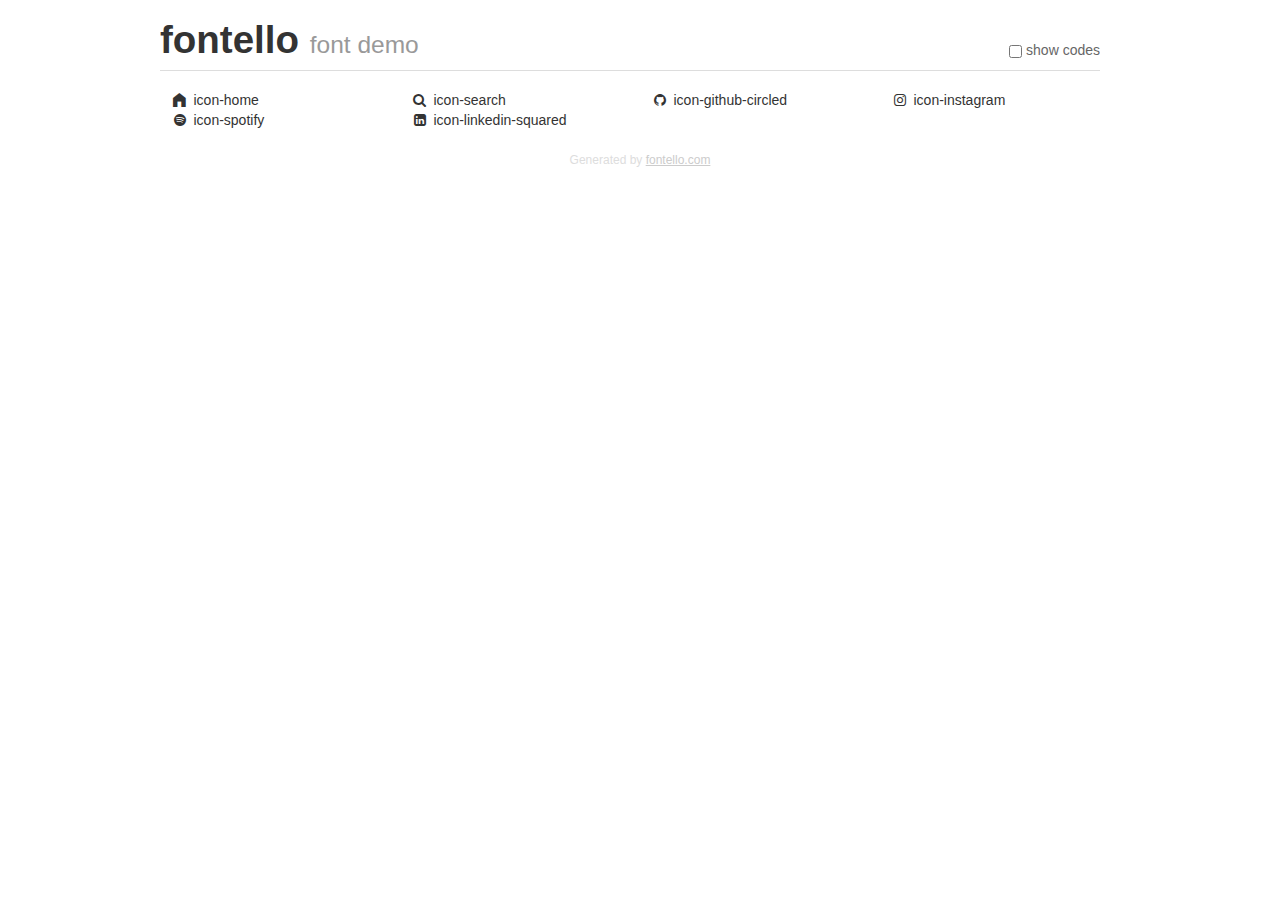
<file: src/fonts/fontello-31a0ae8e/demo.html>
<!DOCTYPE html>
<html>
  <head>
  <!--[if lt IE 9]><script language="javascript" type="text/javascript" src="//html5shim.googlecode.com/svn/trunk/html5.js"></script><![endif]-->
  <meta charset="UTF-8">
  <style>
    html {
      font-size: 100%;
      -webkit-text-size-adjust: 100%;
      -ms-text-size-adjust: 100%;
    }
    a:focus {
      outline: thin dotted #333;
      outline: 5px auto -webkit-focus-ring-color;
      outline-offset: -2px;
    }
    a:hover,
    a:active {
      outline: 0;
    }
    input {
      margin: 0;
      font-size: 100%;
      vertical-align: middle;
      *overflow: visible;
      line-height: normal;
    }
    input::-moz-focus-inner {
      padding: 0;
      border: 0;
    }
    body {
      margin: 0;
      font-family: "Helvetica Neue", Helvetica, Arial, sans-serif;
      font-size: 14px;
      line-height: 20px;
      color: #333;
      background-color: #fff;
    }
    a {
      color: #08c;
      text-decoration: none;
    }
    a:hover {
      color: #005580;
      text-decoration: underline;
    }
    .row {
      margin-left: -20px;
      *zoom: 1;
    }
    .row:before,
    .row:after {
      display: table;
      content: "";
      line-height: 0;
    }
    .row:after {
      clear: both;
    }
    .span3 {
      float: left;
      min-height: 1px;
      margin-left: 20px;
      width: 220px;
    }
    .container {
      width: 940px;
      margin-right: auto;
      margin-left: auto;
      *zoom: 1;
    }
    .container:before,
    .container:after {
      display: table;
      content: "";
      line-height: 0;
    }
    .container:after {
      clear: both;
    }
    small {
      font-size: 85%;
    }
    h1 {
      margin: 10px 0;
      font-family: inherit;
      font-weight: bold;
      line-height: 20px;
      color: inherit;
      text-rendering: optimizelegibility;
      line-height: 40px;
      font-size: 38.5px;
    }
    h1 small {
      font-weight: normal;
      line-height: 1;
      color: #999;
      font-size: 24.5px;
    }

    body {
      margin-top: 90px;
    }
    .header {
      position: fixed;
      top: 0;
      left: 50%;
      margin-left: -480px;
      background-color: #fff;
      border-bottom: 1px solid #ddd;
      padding-top: 10px;
      z-index: 10;
    }
    .footer {
      color: #ddd;
      font-size: 12px;
      text-align: center;
      margin-top: 20px;
    }
    .footer a {
      color: #ccc;
      text-decoration: underline;
    }
    .the-icons {
      font-size: 14px;
      line-height: 24px;
    }
    .switch {
      position: absolute;
      right: 0;
      bottom: 10px;
      color: #666;
    }
    .switch input {
      margin-right: 0.3em;
    }
    .codesOn .i-name {
      display: none;
    }
    .codesOn .i-code {
      display: inline;
    }
    .i-code {
      display: none;
    }
    @font-face {
      font-family: 'fontello';
      src: url('./font/fontello.eot?54945509');
      src: url('./font/fontello.eot?54945509#iefix') format('embedded-opentype'),
           url('./font/fontello.woff?54945509') format('woff'),
           url('./font/fontello.ttf?54945509') format('truetype'),
           url('./font/fontello.svg?54945509#fontello') format('svg');
      font-weight: normal;
      font-style: normal;
    }
    .demo-icon {
      font-family: "fontello";
      font-style: normal;
      font-weight: normal;
      speak: never;
     
      display: inline-block;
      text-decoration: inherit;
      width: 1em;
      margin-right: .2em;
      text-align: center;
      /* opacity: .8; */
     
      /* For safety - reset parent styles, that can break glyph codes*/
      font-variant: normal;
      text-transform: none;
     
      /* fix buttons height, for twitter bootstrap */
      line-height: 1em;
     
      /* Animation center compensation - margins should be symmetric */
      /* remove if not needed */
      margin-left: .2em;
     
      /* You can be more comfortable with increased icons size */
      /* font-size: 120%; */
     
      /* Font smoothing. That was taken from TWBS */
      -webkit-font-smoothing: antialiased;
      -moz-osx-font-smoothing: grayscale;
     
      /* Uncomment for 3D effect */
      /* text-shadow: 1px 1px 1px rgba(127, 127, 127, 0.3); */
    }
    </style>
    <link rel="stylesheet" href="css/animation.css"><!--[if IE 7]><link rel="stylesheet" href="css/" + font.fontname + "-ie7.css"><![endif]-->
    <script>
      function toggleCodes(on) {
        var obj = document.getElementById('icons');
      
        if (on) {
          obj.className += ' codesOn';
        } else {
          obj.className = obj.className.replace(' codesOn', '');
        }
      }
    </script>
  </head>
  <body>
    <div class="container header">
      <h1>fontello <small>font demo</small></h1>
      <label class="switch">
        <input type="checkbox" onclick="toggleCodes(this.checked)">show codes
      </label>
    </div>
    <div class="container" id="icons">
      <div class="row">
        <div class="span3" title="Code: 0xe800">
          <i class="demo-icon icon-home">&#xe800;</i> <span class="i-name">icon-home</span><span class="i-code">0xe800</span>
        </div>
        <div class="span3" title="Code: 0xe801">
          <i class="demo-icon icon-search">&#xe801;</i> <span class="i-name">icon-search</span><span class="i-code">0xe801</span>
        </div>
        <div class="span3" title="Code: 0xf09b">
          <i class="demo-icon icon-github-circled">&#xf09b;</i> <span class="i-name">icon-github-circled</span><span class="i-code">0xf09b</span>
        </div>
        <div class="span3" title="Code: 0xf16d">
          <i class="demo-icon icon-instagram">&#xf16d;</i> <span class="i-name">icon-instagram</span><span class="i-code">0xf16d</span>
        </div>
      </div>
      <div class="row">
        <div class="span3" title="Code: 0xf1bc">
          <i class="demo-icon icon-spotify">&#xf1bc;</i> <span class="i-name">icon-spotify</span><span class="i-code">0xf1bc</span>
        </div>
        <div class="span3" title="Code: 0xf30c">
          <i class="demo-icon icon-linkedin-squared">&#xf30c;</i> <span class="i-name">icon-linkedin-squared</span><span class="i-code">0xf30c</span>
        </div>
      </div>
    </div>
    <div class="container footer">Generated by <a href="https://fontello.com">fontello.com</a></div>
  </body>
</html>
</file>
<file: src/fonts/fontello-31a0ae8e/css/animation.css>
/*
   Animation example, for spinners
*/
.animate-spin {
  -moz-animation: spin 2s infinite linear;
  -o-animation: spin 2s infinite linear;
  -webkit-animation: spin 2s infinite linear;
  animation: spin 2s infinite linear;
  display: inline-block;
}
@-moz-keyframes spin {
  0% {
    -moz-transform: rotate(0deg);
    -o-transform: rotate(0deg);
    -webkit-transform: rotate(0deg);
    transform: rotate(0deg);
  }

  100% {
    -moz-transform: rotate(359deg);
    -o-transform: rotate(359deg);
    -webkit-transform: rotate(359deg);
    transform: rotate(359deg);
  }
}
@-webkit-keyframes spin {
  0% {
    -moz-transform: rotate(0deg);
    -o-transform: rotate(0deg);
    -webkit-transform: rotate(0deg);
    transform: rotate(0deg);
  }

  100% {
    -moz-transform: rotate(359deg);
    -o-transform: rotate(359deg);
    -webkit-transform: rotate(359deg);
    transform: rotate(359deg);
  }
}
@-o-keyframes spin {
  0% {
    -moz-transform: rotate(0deg);
    -o-transform: rotate(0deg);
    -webkit-transform: rotate(0deg);
    transform: rotate(0deg);
  }

  100% {
    -moz-transform: rotate(359deg);
    -o-transform: rotate(359deg);
    -webkit-transform: rotate(359deg);
    transform: rotate(359deg);
  }
}
@-ms-keyframes spin {
  0% {
    -moz-transform: rotate(0deg);
    -o-transform: rotate(0deg);
    -webkit-transform: rotate(0deg);
    transform: rotate(0deg);
  }

  100% {
    -moz-transform: rotate(359deg);
    -o-transform: rotate(359deg);
    -webkit-transform: rotate(359deg);
    transform: rotate(359deg);
  }
}
@keyframes spin {
  0% {
    -moz-transform: rotate(0deg);
    -o-transform: rotate(0deg);
    -webkit-transform: rotate(0deg);
    transform: rotate(0deg);
  }

  100% {
    -moz-transform: rotate(359deg);
    -o-transform: rotate(359deg);
    -webkit-transform: rotate(359deg);
    transform: rotate(359deg);
  }
}
</file>
